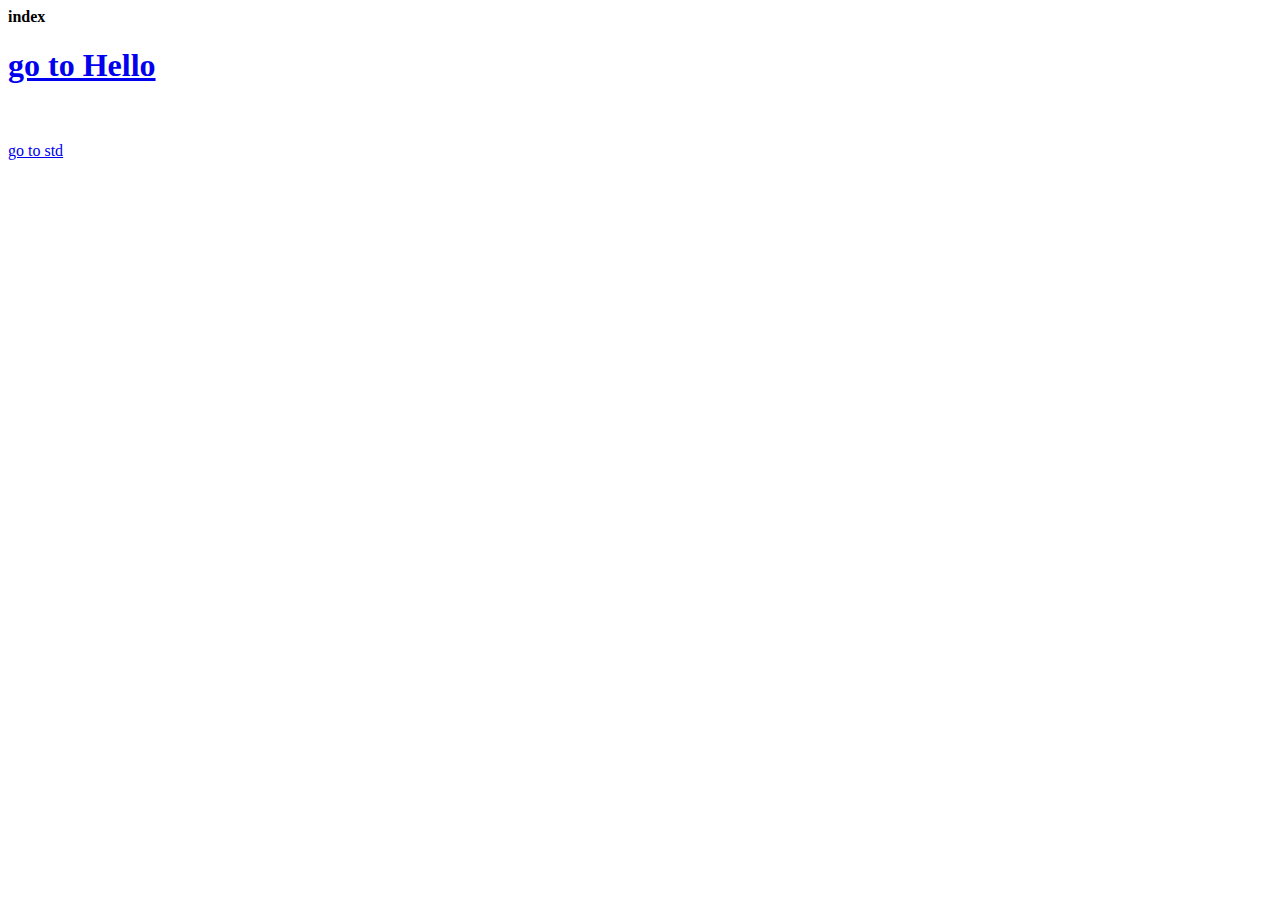
<file: index.html>
<!DOCTYPE html>
<html lang="en">
<head>
    <meta charset="UTF-8">
    <meta name="viewport" content="width=device-width, initial-scale=1.0">
    <title>index.html</title>
</head>
<body>
    <b>index</b>
    <a href="hello.html">
     <br><h1> go to Hello</h1><br>
    </a>   

    <a href="data/std.html">

        <br>go to std</br>
        </a>
        
                
        
</body>
</html>
</file>
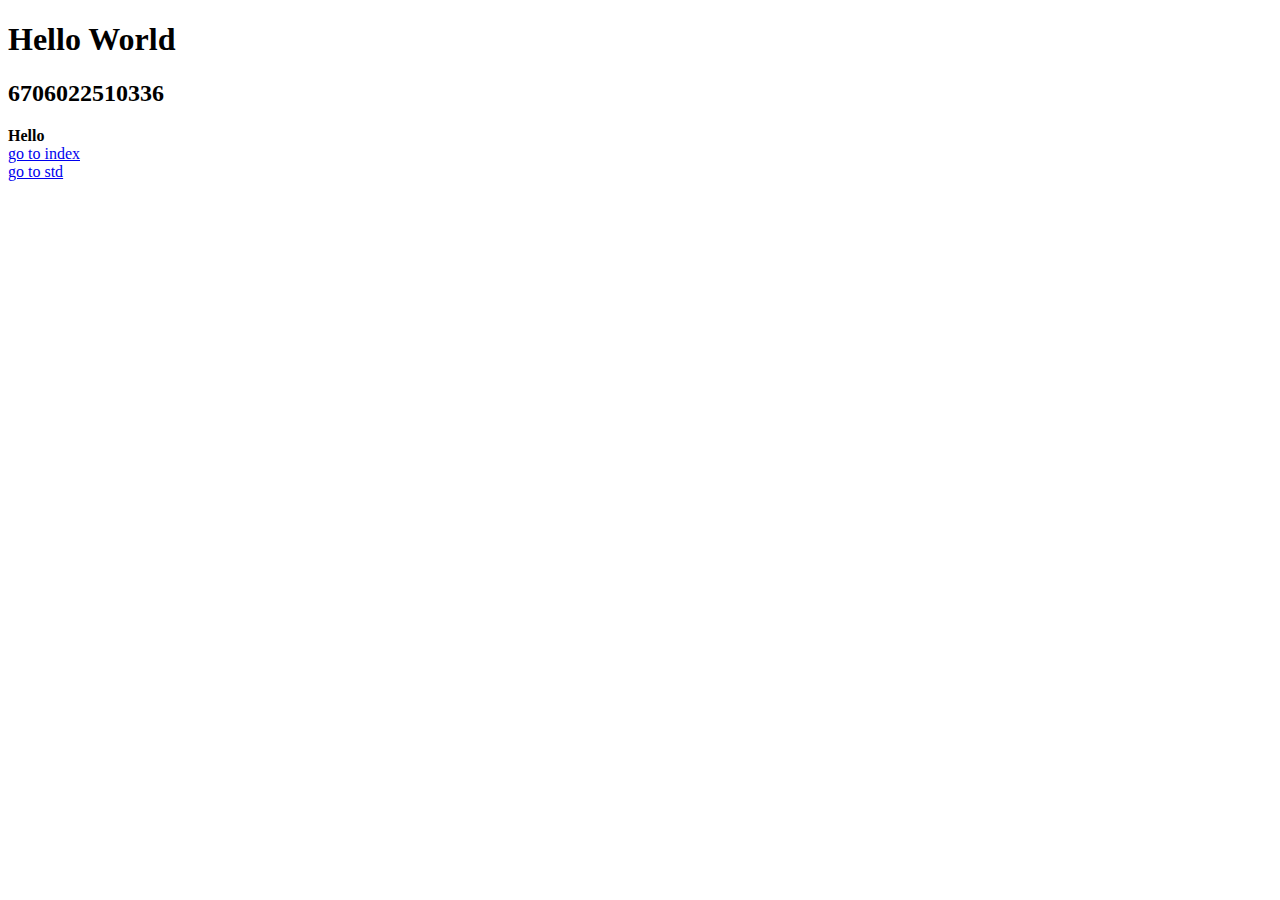
<file: hello.html>
<!DOCTYPE html> 
<html>
    <head>
        <title>เปิดให้ส่งหน่อยๆๆ</title>
        <h1>Hello World</h1>
        <h2>6706022510336</h2>
    </head>


    <body>
        <b>Hello</b>
        <a href="index.html">
            <br>go to index
        </a>
        
        <a href="data/std.html">
            <br>go to std
            </a>




    </body>
</html>
</file>
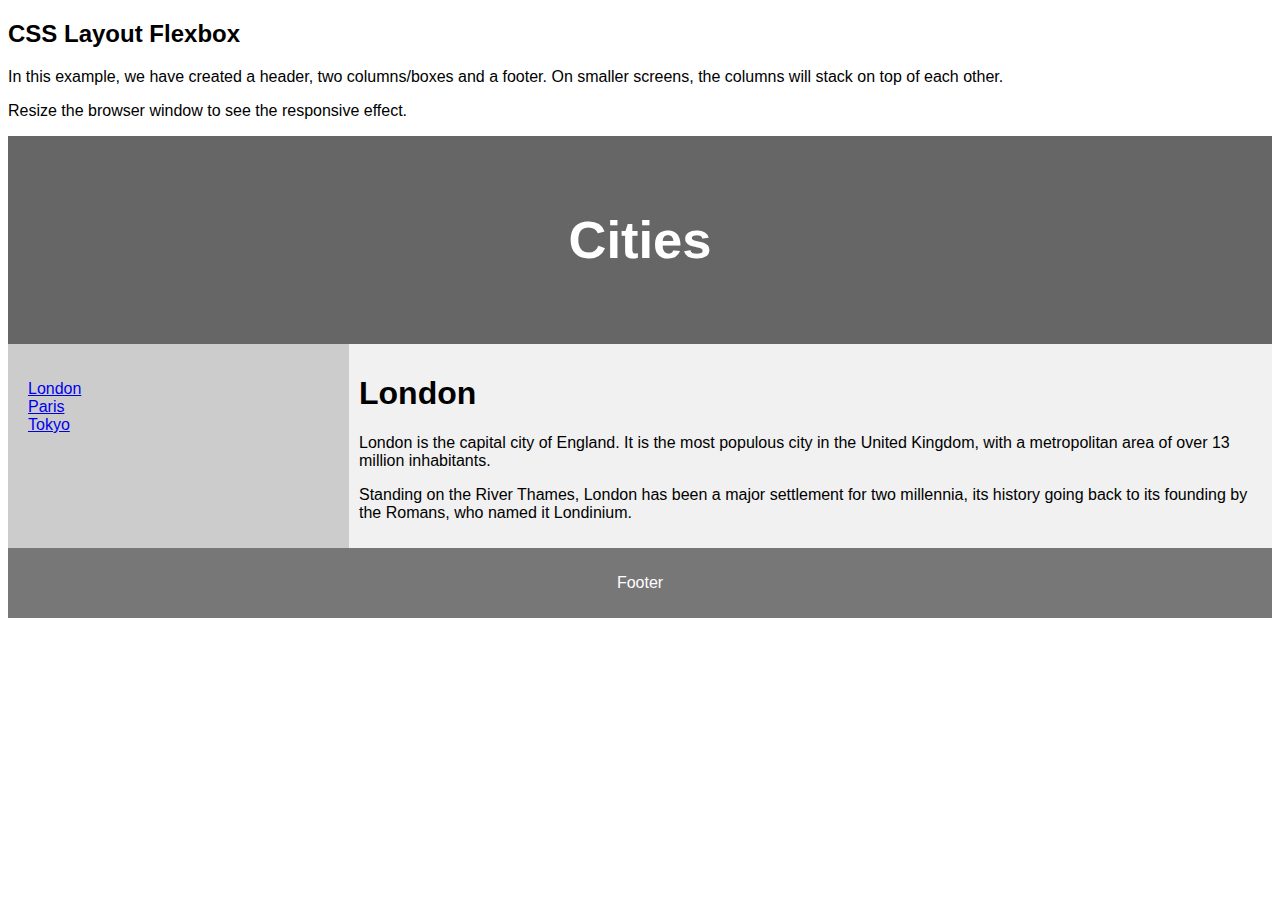
<file: layouy.html>
<!DOCTYPE html>
<html lang="en">
<head>
<title>CSS Template</title>
<meta charset="utf-8">
<meta name="viewport" content="width=device-width, initial-scale=1">
<style>
* {
  box-sizing: border-box;
}

body {
  font-family: Arial, Helvetica, sans-serif;
}

/* Style the header */
header {
  background-color: #666;
  padding: 30px;
  text-align: center;
  font-size: 35px;
  color: white;
}

/* Container for flexboxes */
section {
  display: -webkit-flex;
  display: flex;
}

/* Style the navigation menu */
nav {
  -webkit-flex: 1;
  -ms-flex: 1;
  flex: 1;
  background: #ccc;
  padding: 20px;
}

/* Style the list inside the menu */
nav ul {
  list-style-type: none;
  padding: 0;
}

/* Style the content */
article {
  -webkit-flex: 3;
  -ms-flex: 3;
  flex: 3;
  background-color: #f1f1f1;
  padding: 10px;
}

/* Style the footer */
footer {
  background-color: #777;
  padding: 10px;
  text-align: center;
  color: white;
}

/* Responsive layout - makes the menu and the content (inside the section) sit on top of each other instead of next to each other */
@media (max-width: 600px) {
  section {
    -webkit-flex-direction: column;
    flex-direction: column;
  }
}
</style>
</head>
<body>

<h2>CSS Layout Flexbox</h2>
<p>In this example, we have created a header, two columns/boxes and a footer. On smaller screens, the columns will stack on top of each other.</p>
<p>Resize the browser window to see the responsive effect.</p>

<header>
  <h2>Cities</h2>
</header>

<section>
  <nav>
    <ul>
      <li><a href="#">London</a></li>
      <li><a href="#">Paris</a></li>
      <li><a href="#">Tokyo</a></li>
    </ul>
  </nav>
  
  <article>
    <h1>London</h1>
    <p>London is the capital city of England. It is the most populous city in the  United Kingdom, with a metropolitan area of over 13 million inhabitants.</p>
    <p>Standing on the River Thames, London has been a major settlement for two millennia, its history going back to its founding by the Romans, who named it Londinium.</p>
  </article>
</section>

<footer>
  <p>Footer</p>
</footer>

</body>
</html>
</file>
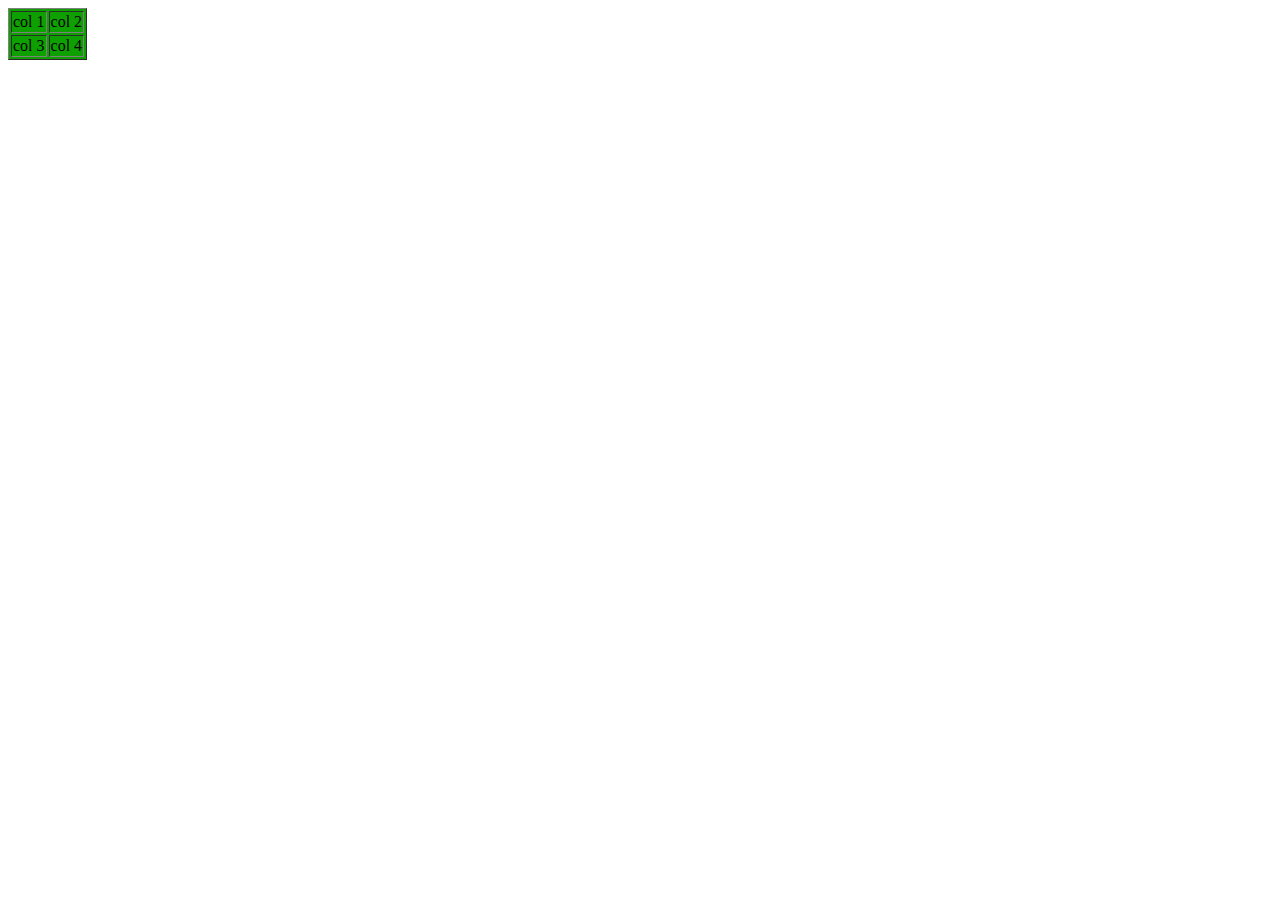
<file: new.html>
<!DOCTYPE html>
<html lang="en">
<head>
    <meta charset="UTF-8">
    <meta name="viewport" content="width=device-width, initial-scale=1.0">
    <title>Document</title>
</head>
<body>
    <table border="1" bgcolor="yeallo">
        <tr>
            <td>col 1</td>
            <td>col 2</td>
        </tr>
        <tr>
            <td>col 3</td>
            <td>col 4</td>
        </tr>
    </table>
    
</body>
</html>
</file>
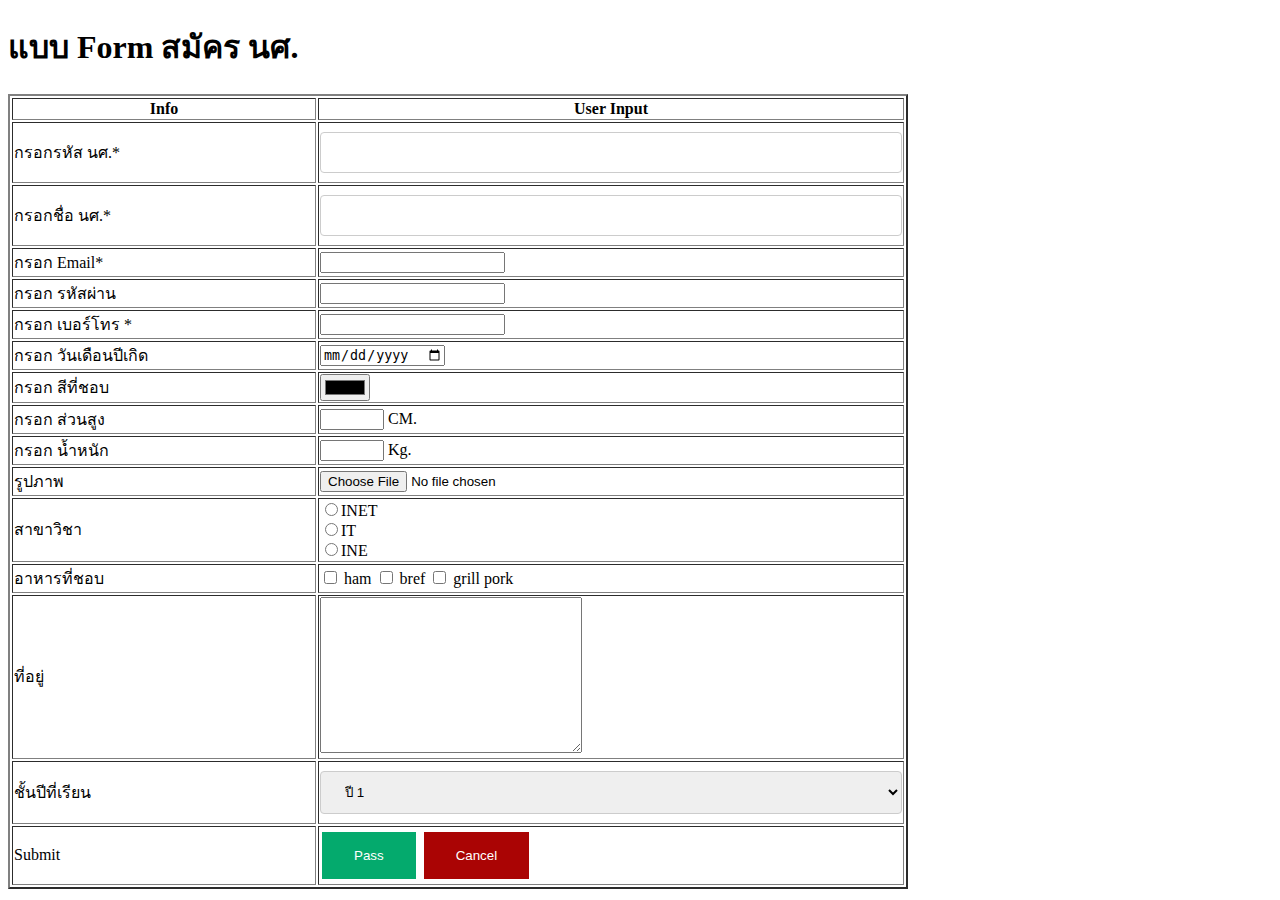
<file: register.html>
<!DOCTYPE html>
<html lang="en">
<head>
    <meta charset="UTF-8">
    <meta name="viewport" content="width=device-width, initial-scale=1.0">
    <title>register</title>
    <link rel="stylesheet" href="css/newstyle.css">
</head>
<body>
    <form>
        
        <h1> แบบ Form สมัคร นศ.</h1>
    <table border="2" width="900px">
        <tr>
        <th>Info</th>
        <th>User Input</th>
    </tr>
    <tr> <!--row1-->
        <td> กรอกรหัส นศ.* </td>
        <td> <input type="text" id="fname" name="fname" required><br> </td>
    </tr>
    <tr><!--row2-->
        <td> กรอกชื่อ นศ.*</td>
        <td> <input type="text" id="lname" name="lname" required> </td>
    </tr>
    <tr><!--row3-->
        <td>กรอก Email*</td>
        <td><input type="email" ></td>
    </tr>
    <tr><!--row4-->
        <td>กรอก รหัสผ่าน</td>
        <td><input type="password"></td>
    </tr>
    <tr>  <!--row5-->
        <td>กรอก เบอร์โทร *</td>
        <td><input type="tel" required></td>
    </tr>
    <tr>  <!--row6-->
        <td>กรอก วันเดือนปีเกิด</td>
        <td><input type="date"></td>
    </tr>
    <tr>
        <td>กรอก สีที่ชอบ</td>
        <td><input type="color"></td>
        </tr>
    <tr>
        <td>กรอก ส่วนสูง</td>
        <td><input type="number" min="100" max="300"> CM.</td>
        </tr>
    <tr>
        <td>กรอก น้ำหนัก</td>
        <td><input type="number" min="40" max="300"> Kg.</td>
        </tr>
    
    
    <tr>
        <td>รูปภาพ</td>
        <td><input type="file">
        </td>
        </tr>

    <tr>
        <td>สาขาวิชา</td>
        <td><input type="radio"  name="major" value="Inet">INET <br>
            <input type="radio"  name="major" value="IT">IT <br>
            <input type="radio"  name="major" value="Ine">INE  <br>
        </td>
        </tr>
    
    <tr>
        <td>อาหารที่ชอบ</td>
        <td><input type="checkbox"  name="food" value="ham"> ham
            <input type="checkbox"  name="food" value="bref"> bref
            <input type="checkbox"  name="food" value="grill pork"> grill pork
        </td>
        </tr>
    
    <tr>

        <td>ที่อยู่ </td>
        <td>
            <textarea name="Address" rows="10" cols="30"></textarea>
        </td>
    </tr>

    <tr>
        <td>ชั้นปีที่เรียน</td>
        <td><select id="year" name="year">
            <option value="ปี 1">ปี 1</option>
            <option value="ปี 2">ปี 2</option>
            <option value="ปี 3">ปี 3</option>
            <option value="ปี 4">ปี 4</option>
        </td>
        </tr>







    <tr>
        <td>Submit</td>
        <td><input type="submit"value="Pass">
             <input type="reset" value="Cancel"></td>
            
        </tr>
            



    </table>
    </form>
</body>
</html>
</file>
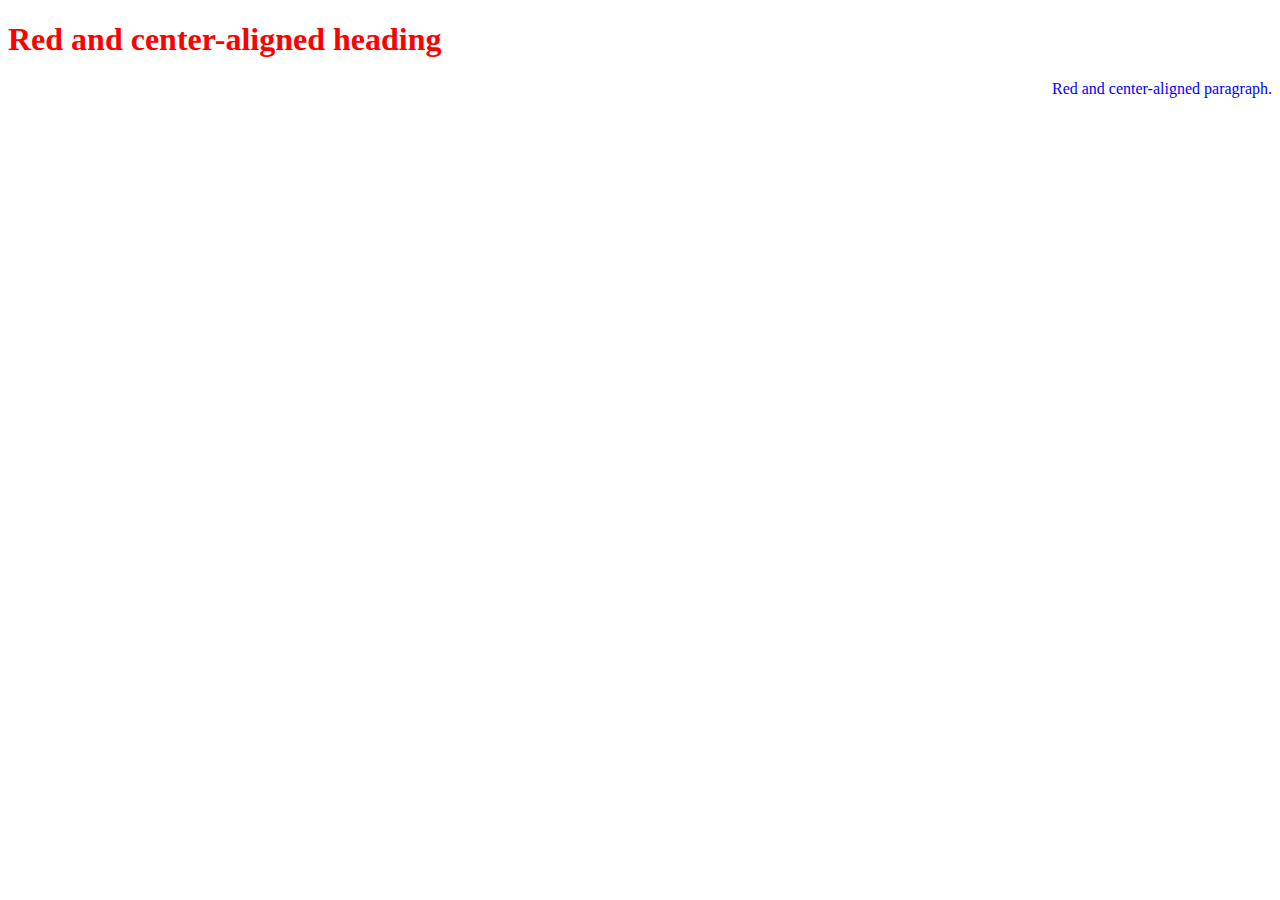
<file: seclet.html>
<!DOCTYPE html>
<html>
<head>
    
   <link rel="stylesheet" href="css/style.css">



    
</head>
<body>

    <h1 class="red" id ="para1">Red and center-aligned heading</h1>
    <p class="blue"id ="para2">Red and center-aligned paragraph.</p> 

</body>
</html>
</file>
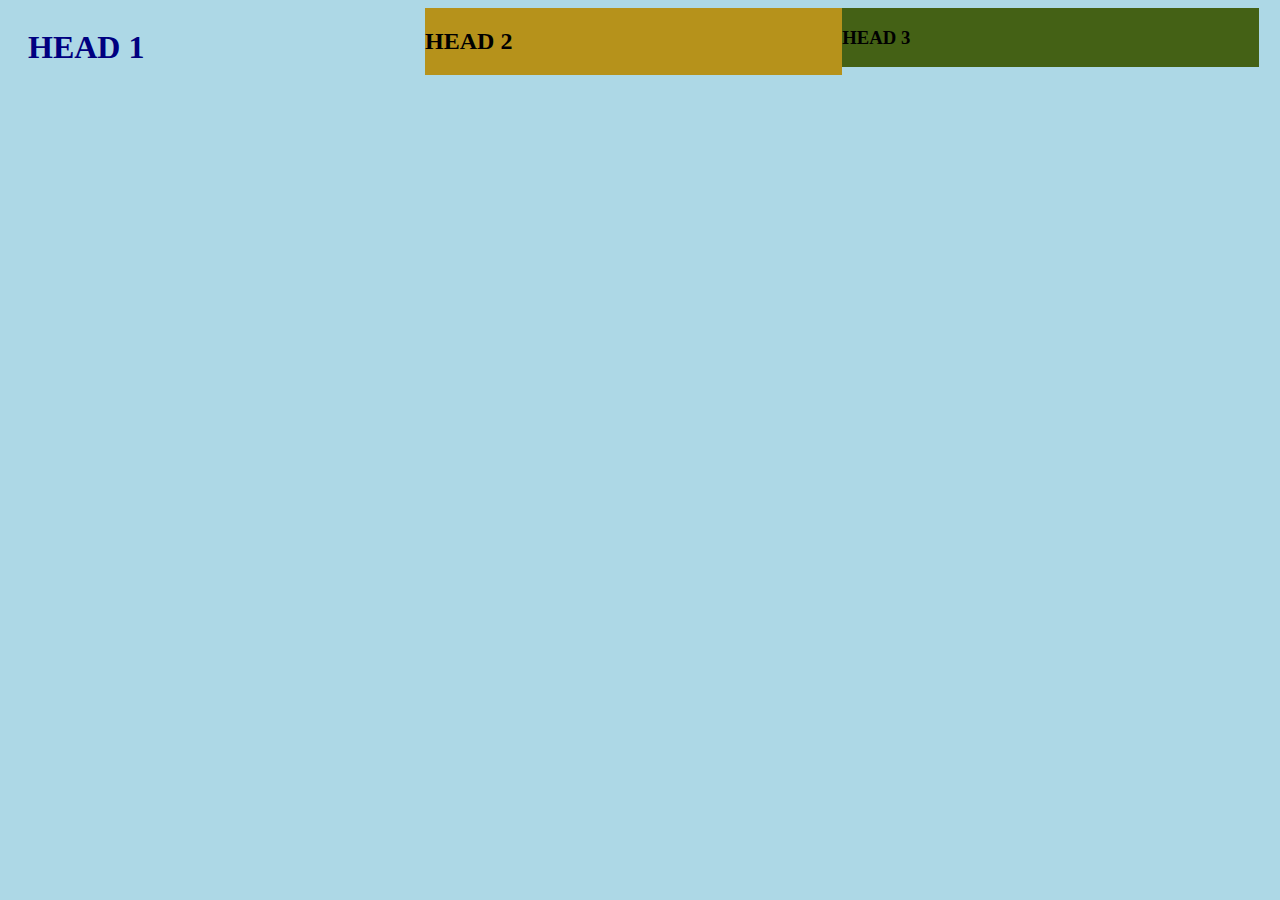
<file: test.1.html>
<!DOCTYPE html>
<html lang="en">
<head>
    <meta charset="UTF-8">
    <meta name="viewport" content="width=device-width, initial-scale=1.0">
    <title>Document</title>
    <style>
        body {
  background-color: lightblue;
}
h1 {
  color: navy;
  margin-left: 20px;
}
    </style>
<body>
    <div style="width: 100%; overflow: auto;"
                overflow:>
        <div style="background-color: lightblue;width: 33%;float: left;"> 
            <h1>HEAD 1</h1>
        </div>
        <div style="background-color: rgb(182, 146, 27);width: 33%;float: left;">
            <h2>HEAD 2</h2>
        </div> 
        <div style="background-color: rgb(68, 97, 21);width: 33%;float: left;"> 
            <h3>HEAD 3</h3>
     </div>
    </div>
</body>
</html>
</file>
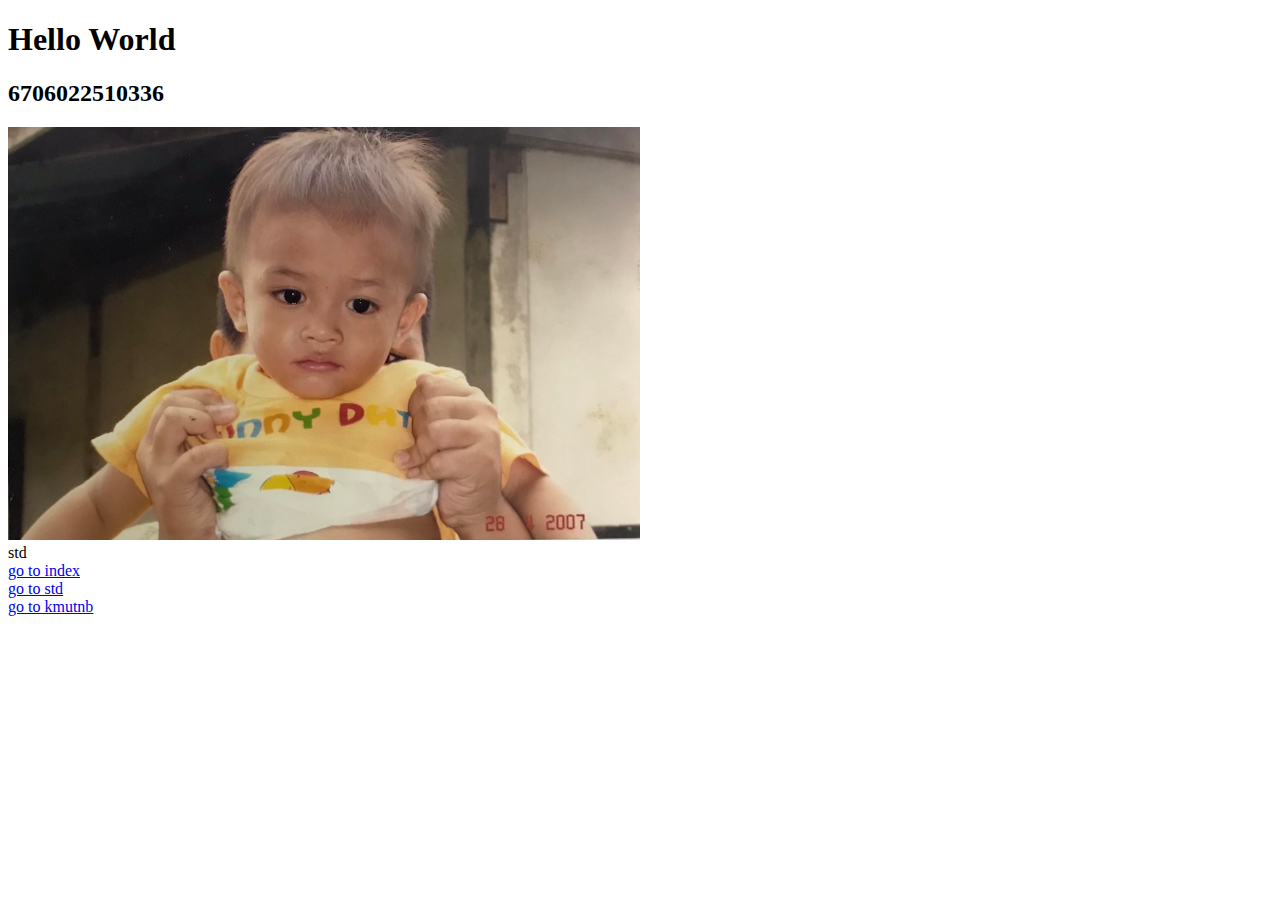
<file: data/std.html>
<!DOCTYPE html> 
<html>
    <head>
        <title>เปิดให้ส่งหน่อยๆๆ</title>
        <h1>Hello World</h1>
        <h2>6706022510336</h2>
    </head>


    <body>
        <a href="https://facebook.com">
        <img src="/image/1wave.jpg" alt="ไม่เจอ" width="50%">
        </a>
           
        <br>std</b>

        


        <a href="hello.html">
            <br>go to index
        </a>
        

        <a href="data/std.html">
            <br>go to std
            </a>


            <a href="https://www.fitm.kmutnb.ac.th/">
                <br>go to kmutnb
                </a>

            


    </body>
</html>
</file>
<file: css/newstyle.css>
input[type=button], input[type=submit] {
    background-color: #04AA6D;
    border: none;
    color: white;
    padding: 16px 32px;
    text-decoration: none;
    margin: 4px 2px;
    cursor: pointer;
  }

  input[type=button], input[type=reset] {
    background-color: #aa0404;
    border: none;
    color: white;
    padding: 16px 32px;
    text-decoration: none;
    margin: 4px 2px;
    cursor: pointer;
  }

  input[type=text], select {
    width: 100%;
    padding: 12px 20px;
    margin: 8px 0;
    display: inline-block;
    border: 1px solid #ccc;
    border-radius: 4px;
    box-sizing: border-box;
  }

  input[type=submit]:hover {
    background-color: #a0c049;
  }

  input[type=reset]:hover {
    background-color: #4d0404;
  }
</file>
<file: css/style.css>
h1{
    color: aqua;
}

h2{
    color: aquamarine;
}

h3{
    color: blueviolet;
}

.red {
    text-align: center;
    color: red;
    }

    .blue {
    text-align: center;
    color: blue;
    }


    #para1 {
    text-align: left;
    }

    #para2 {
    text-align: Right;
    }
</file>
